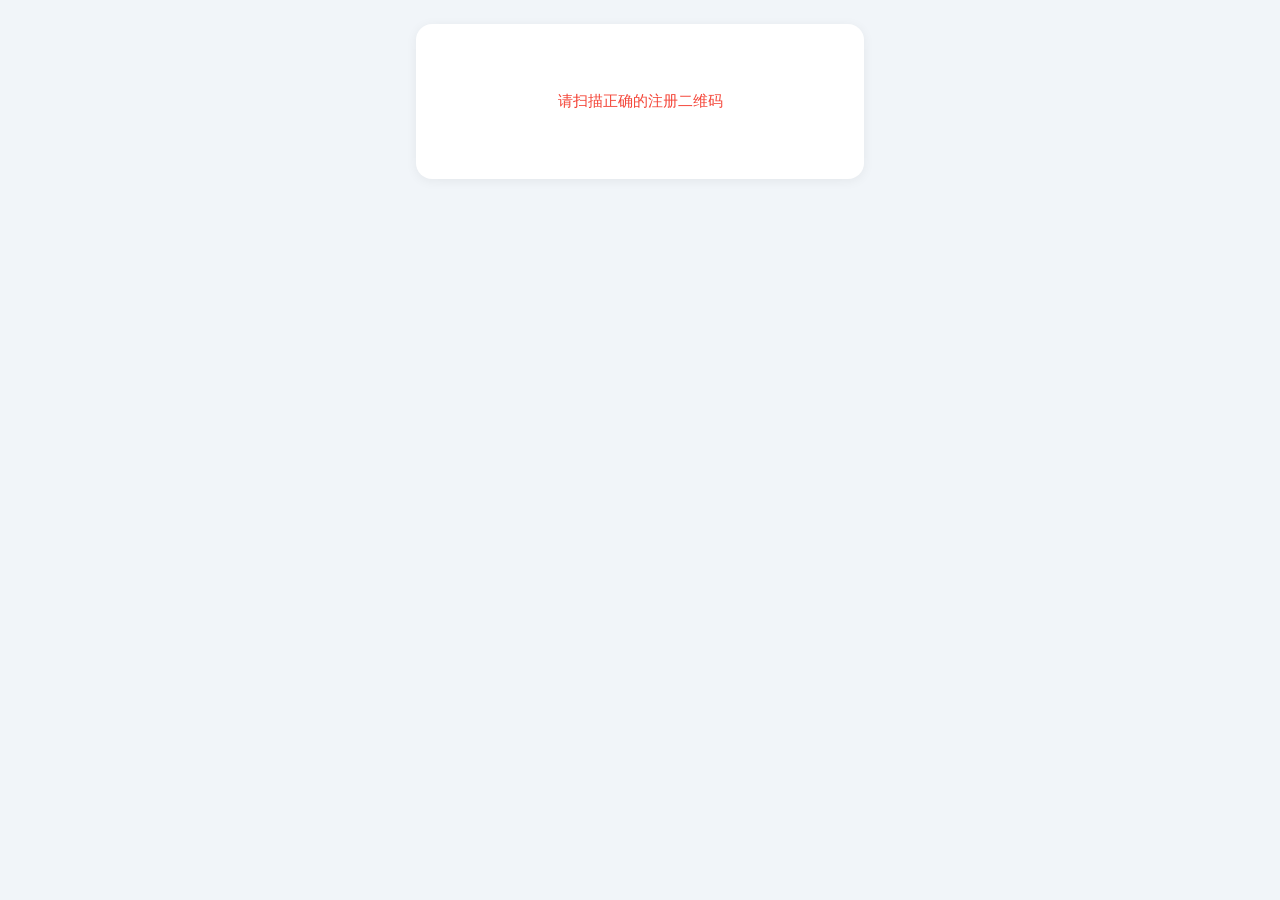
<file: register.html>
<!DOCTYPE html>
<html lang="zh-CN">
<head>
  <meta charset="UTF-8">
  <meta name="viewport" content="width=device-width, initial-scale=1.0, user-scalable=no">
  <title>加入花名册</title>
  <link rel="stylesheet" href="css/style.css">
  <style>
    body { max-width: 480px; margin: 0 auto; padding: 24px 16px; min-height: 100vh; }
    .reg-card { background: #fff; border-radius: 16px; padding: 28px 20px; box-shadow: 0 2px 12px rgba(0,0,0,0.06); }
    .reg-card h2 { font-size: 20px; font-weight: 700; color: #333; margin-bottom: 4px; text-align: center; }
    .reg-card .sub { font-size: 13px; color: #999; text-align: center; margin-bottom: 24px; }
    .reg-card label { display: block; font-size: 13px; font-weight: 600; color: #555; margin-bottom: 4px; margin-top: 14px; }
    .reg-card select, .reg-card input { width: 100%; padding: 12px 14px; font-size: 15px; border: 1px solid #d0d7e2; border-radius: 10px; outline: none; box-sizing: border-box; background: #fafbfc; margin-top: 4px; }
    .reg-card select:focus, .reg-card input:focus { border-color: var(--primary, #4a6cf7); }
    .reg-card .btn { width: 100%; margin-top: 20px; padding: 14px; font-size: 16px; }
    .reg-card .error { color: #f44336; font-size: 13px; margin-top: 8px; }
    .reg-card .provider-tag { display: inline-block; background: #e8f5e9; color: #2e7d32; font-size: 13px; padding: 4px 12px; border-radius: 20px; margin-bottom: 8px; }
  </style>
</head>
<body>
  <div class="reg-card" id="formCard">
    <h2>加入花名册</h2>
    <div class="sub" id="providerLabel">加载中...</div>
    <label>选择门店</label>
    <select id="regStore"><option value="">加载中...</option></select>
    <label>姓名</label>
    <input type="text" id="regName" placeholder="你的姓名">
    <label>手机号</label>
    <input type="tel" id="regPhone" placeholder="用于打卡登录" maxlength="11">
    <p class="error" id="regError"></p>
    <button class="btn-primary btn" id="regBtn" onclick="doRegister()">确认注册</button>
  </div>
  <div class="reg-card" id="doneCard" style="display:none;text-align:center">
    <div style="font-size:48px;margin-bottom:8px">&#x2705;</div>
    <h2>注册成功</h2>
    <p style="color:#4caf50;margin-top:8px">你已加入花名册，可以扫码打卡了</p>
  </div>

  <script src="js/api.js?v=1"></script>
  <script src="js/config.js?v=2"></script>
  <script>
  var _pid = (function() {
    var s = location.search;
    var m = s.match(/provider=(\d+)/);
    return m ? m[1] : '';
  })();

  if (!_pid) {
    document.getElementById('formCard').innerHTML = '<div style="text-align:center;padding:40px 0"><p style="color:#f44336;font-size:15px">请扫描正确的注册二维码</p></div>';
  } else {
    loadData();
  }

  function loadData() {
    // 加载第三方信息
    db.from('service_provider').select('*').eq('id', _pid).limit(1).maybeSingle()
      .then(function(r) {
        if (r.error || !r.data) {
          document.getElementById('providerLabel').textContent = '第三方不存在';
        } else {
          document.getElementById('providerLabel').innerHTML = '<span class="provider-tag">' + esc(r.data.name) + '</span>';
        }
      });
    // 加载门店列表
    db.from('store').select('store_id,name').order('store_id')
      .then(function(r) {
        if (r.error || !r.data || !r.data.length) {
          document.getElementById('regStore').innerHTML = '<option value="">暂无门店</option>';
        } else {
          document.getElementById('regStore').innerHTML = '<option value="">请选择门店</option>' +
            r.data.map(function(s) { return '<option value="' + s.store_id + '">' + esc(s.name) + '</option>'; }).join('');
        }
      });
  }

  window.doRegister = function() {
    var storeId = document.getElementById('regStore').value;
    var name = document.getElementById('regName').value.trim();
    var phone = document.getElementById('regPhone').value.trim();
    var errEl = document.getElementById('regError');
    errEl.textContent = '';
    if (!storeId) { errEl.textContent = '请选择门店'; return; }
    if (!name) { errEl.textContent = '请输入姓名'; return; }
    if (!phone) { errEl.textContent = '请输入手机号'; return; }
    if (!/^1\d{10}$/.test(phone)) { errEl.textContent = '手机号格式不正确'; return; }
    var btn = document.getElementById('regBtn');
    btn.disabled = true; btn.textContent = '注册中...';
    // 步骤1: 检查手机号重复
    db.from('roster').select('id').eq('store_id', storeId).eq('phone', phone).maybeSingle()
      .then(function(r) {
        if (r.data) { errEl.textContent = '该手机号在此门店已注册'; btn.disabled = false; btn.textContent = '确认注册'; return; }
        // 步骤2: 检查同门店同姓名
        return db.from('roster').select('id').eq('store_id', storeId).eq('name', name).maybeSingle().then(function(r2) {
          if (r2.data) { errEl.textContent = '该姓名在此门店已存在'; btn.disabled = false; btn.textContent = '确认注册'; return; }
          // 步骤3: 插入
          return db.from('roster').insert({ store_id: storeId, name: name, phone: phone, provider_id: _pid }).then(function(r3) {
            if (r3.error) { errEl.textContent = r3.error.message || '注册失败'; btn.disabled = false; btn.textContent = '确认注册'; return; }
            document.getElementById('formCard').style.display = 'none';
            document.getElementById('doneCard').style.display = '';
            // 自动同步到排班系统
            db.from('store').select('schedule_store_name').eq('store_id', storeId).single().then(function(sr) {
              var schedName = (sr.data && sr.data.schedule_store_name) || '';
              if (!schedName) return;
              db.from('app_config').select('schedule_api_url,schedule_api_key').limit(1).single().then(function(cr) {
                var apiUrl = (cr.data && cr.data.schedule_api_url) || SCHEDULE_CONFIG.apiUrl || '';
                var apiKey = (cr.data && cr.data.schedule_api_key) || SCHEDULE_CONFIG.apiKey || '';
                if (!apiUrl) return;
                fetch(apiUrl + '/api/public/roster/sync?key=' + encodeURIComponent(apiKey), {
                  method: 'POST', headers: { 'Content-Type': 'application/json' },
                  body: JSON.stringify({ storeName: schedName, staff: [{ name: name, phone: phone, employmentType: '兼职' }] })
                }).catch(function(){});
              }).catch(function(){});
            }).catch(function(){});
          });
        });
      }).catch(function(e) {
        btn.disabled = false; btn.textContent = '确认注册';
        errEl.textContent = '网络错误: ' + (e.message || '请重试');
      });
  };

  function esc(s) { if (!s) return ''; return s.replace(/&/g,'&amp;').replace(/</g,'&lt;').replace(/>/g,'&gt;').replace(/"/g,'&quot;'); }
  </script>
</body>
</html>
</file>
<file: css/style.css>
* { margin: 0; padding: 0; box-sizing: border-box; }

:root {
  --primary: #4a6cf7;
  --primary-light: #eef1ff;
  --primary-dark: #3b56d4;
  --danger: #ef4444;
  --danger-light: #fef2f2;
  --success: #10b981;
  --success-light: #ecfdf5;
  --warning: #f59e0b;
  --warning-light: #fffbeb;
  --bg: #f1f5f9;
  --card: #fff;
  --border: #e2e8f0;
  --text: #1e293b;
  --text-secondary: #64748b;
  --text-muted: #94a3b8;
  --radius: 12px;
  --radius-sm: 8px;
  --shadow-sm: 0 1px 3px rgba(0,0,0,0.06);
  --shadow: 0 4px 16px rgba(0,0,0,0.08);
  --shadow-lg: 0 8px 30px rgba(0,0,0,0.12);
  --transition: 0.2s ease;
}

body {
  font-family: -apple-system, BlinkMacSystemFont, "Segoe UI", "PingFang SC", "Microsoft YaHei", sans-serif;
  background: var(--bg);
  color: var(--text);
  min-height: 100vh;
  -webkit-font-smoothing: antialiased;
}

/* ====== 通用组件 ====== */

button {
  transition: all var(--transition);
  cursor: pointer;
  font-family: inherit;
}

button:hover { transform: translateY(-1px); }
button:active { transform: scale(0.97); }

input, select, textarea {
  font-family: inherit;
  transition: all var(--transition);
}

input:focus, select:focus, textarea:focus {
  border-color: var(--primary) !important;
  box-shadow: 0 0 0 3px rgba(74,108,247,0.12) !important;
  outline: none;
}

.btn-primary {
  padding: 10px 24px;
  font-size: 14px;
  font-weight: 600;
  background: var(--primary);
  color: #fff;
  border: none;
  border-radius: var(--radius-sm);
  box-shadow: 0 2px 8px rgba(74,108,247,0.3);
}
.btn-primary:hover { background: var(--primary-dark); box-shadow: 0 4px 14px rgba(74,108,247,0.4); }
.btn-primary:active { background: var(--primary-dark); }

.btn-danger {
  padding: 6px 14px;
  font-size: 12px;
  font-weight: 500;
  background: var(--danger-light);
  color: var(--danger);
  border: 1px solid #fecaca;
  border-radius: 6px;
}
.btn-danger:hover { background: #fee2e2; }
.btn-danger:active { background: #fecaca; }

.btn-success {
  padding: 6px 14px;
  font-size: 12px;
  font-weight: 500;
  background: var(--success-light);
  color: var(--success);
  border: 1px solid #a7f3d0;
  border-radius: 6px;
}
.btn-success:hover { background: #d1fae5; }

.btn-outline {
  padding: 8px 20px;
  font-size: 13px;
  font-weight: 500;
  background: var(--card);
  color: var(--text-secondary);
  border: 1px solid var(--border);
  border-radius: var(--radius-sm);
}
.btn-outline:hover { color: var(--text); border-color: #cbd5e1; background: #f8fafc; }

/* 输入框通用 */
.input-field {
  padding: 10px 14px;
  font-size: 14px;
  border: 1.5px solid var(--border);
  border-radius: var(--radius-sm);
  outline: none;
  background: var(--card);
}

/* 表格通用 */
.data-table {
  width: 100%;
  border-collapse: separate;
  border-spacing: 0;
  background: var(--card);
  border-radius: var(--radius);
  overflow: hidden;
  box-shadow: var(--shadow-sm);
}
.data-table thead th {
  background: #f8fafc;
  padding: 12px 16px;
  font-size: 12px;
  font-weight: 700;
  color: var(--text-secondary);
  text-transform: uppercase;
  letter-spacing: 0.5px;
  text-align: left;
  border-bottom: 2px solid var(--border);
  white-space: nowrap;
}
.data-table tbody td {
  padding: 12px 16px;
  font-size: 14px;
  border-bottom: 1px solid #f1f5f9;
  color: var(--text);
}
.data-table tbody tr:last-child td { border-bottom: none; }
.data-table tbody tr:hover { background: #f8fafc; }
.data-table tbody tr:nth-child(even) { background: #fafbfc; }
.data-table tbody tr:nth-child(even):hover { background: #f1f5f9; }

/* 卡片 */
.card {
  background: var(--card);
  border-radius: var(--radius);
  padding: 24px;
  box-shadow: var(--shadow-sm);
  border: 1px solid var(--border);
}

/* 加载 / 空状态 */
.empty-state {
  text-align: center;
  padding: 60px 20px;
  color: var(--text-muted);
  font-size: 14px;
}
.empty-state::before {
  content: "";
  display: block;
  width: 48px; height: 48px;
  margin: 0 auto 16px;
  background: var(--bg);
  border-radius: 50%;
  background-image: url("data:image/svg+xml,%3Csvg xmlns='http://www.w3.org/2000/svg' width='24' height='24' viewBox='0 0 24 24' fill='none' stroke='%2394a3b8' stroke-width='1.5'%3E%3Cpath d='M14 2H6a2 2 0 0 0-2 2v16a2 2 0 0 0 2 2h12a2 2 0 0 0 2-2V8z'%3E%3C/path%3E%3Cpolyline points='14 2 14 8 20 8'%3E%3C/polyline%3E%3C/svg%3E");
  background-repeat: no-repeat;
  background-position: center;
}

.loading {
  text-align: center;
  padding: 40px;
  color: var(--text-muted);
  font-size: 14px;
}
.loading::before {
  content: "";
  display: inline-block;
  width: 22px; height: 22px;
  border: 2.5px solid var(--border);
  border-top-color: var(--primary);
  border-radius: 50%;
  animation: spin 0.7s linear infinite;
  margin-right: 10px;
  vertical-align: middle;
}
@keyframes spin { to { transform: rotate(360deg); } }

/* Toast */
.toast {
  position: fixed;
  top: 24px;
  left: 50%;
  transform: translateX(-50%);
  padding: 12px 28px;
  border-radius: 10px;
  font-size: 14px;
  font-weight: 600;
  color: #fff;
  z-index: 9999;
  animation: toastIn 0.3s ease;
  box-shadow: var(--shadow-lg);
}
.toast.success { background: var(--success); }
.toast.error { background: var(--danger); }
@keyframes toastIn {
  from { opacity: 0; transform: translateX(-50%) translateY(-12px); }
  to { opacity: 1; transform: translateX(-50%) translateY(0); }
}

/* ====== 打卡页面 ====== */
.checkin-page {
  max-width: 480px;
  margin: 0 auto;
  padding: 20px;
  min-height: 100vh;
  display: flex;
  flex-direction: column;
  align-items: center;
}

.store-header { text-align: center; margin-top: 40px; margin-bottom: 8px; }
.store-header .icon { font-size: 48px; }
.store-header h1 { font-size: 24px; font-weight: 700; margin-top: 8px; color: var(--text); }
.store-header .store-tag {
  display: inline-block; margin-top: 8px;
  padding: 4px 16px; background: var(--primary-light);
  border-radius: 20px; font-size: 13px; color: var(--primary);
  font-weight: 500;
}

/* 手机验证 */
.phone-verify { width: 100%; margin-top: 24px; text-align: center; }
.phone-verify h2 { font-size: 18px; font-weight: 600; color: var(--text); margin-bottom: 6px; }
.phone-verify .hint { font-size: 13px; color: var(--text-secondary); margin-bottom: 20px; }
.phone-input-wrap { display: flex; gap: 10px; }
.phone-input-wrap input {
  flex: 1;
  padding: 16px 18px; font-size: 19px;
  border: 2px solid var(--border); border-radius: 14px;
  text-align: center; letter-spacing: 3px; outline: none;
  background: var(--card);
}
.phone-input-wrap button {
  padding: 16px 28px; font-size: 16px; font-weight: 700;
  background: var(--primary); color: #fff; border: none;
  border-radius: 14px; white-space: nowrap;
  box-shadow: 0 4px 12px rgba(74,108,247,0.3);
}
.phone-input-wrap button:hover { background: var(--primary-dark); }
.phone-display { font-size: 13px; color: var(--text-muted); margin-top: 4px; }

/* 打卡状态 */
.checkin-status { width: 100%; margin-top: 30px; text-align: center; }
.welcome-text { font-size: 22px; font-weight: 700; color: var(--text); margin-bottom: 8px; }
.welcome-text .name { color: var(--primary); }

.status-badge {
  display: inline-block; padding: 6px 20px; border-radius: 20px;
  font-size: 13px; font-weight: 600; margin-bottom: 20px;
}
.status-badge.in { background: var(--success-light); color: #059669; }
.status-badge.out { background: var(--danger-light); color: #dc2626; }
.status-badge.none { background: var(--warning-light); color: #d97706; }

.time-info {
  background: var(--card); border-radius: 16px; padding: 20px 24px;
  margin: 16px 0; box-shadow: var(--shadow); border: 1px solid var(--border);
}
.time-section {
  margin-bottom: 12px;
}
.time-section:last-child { margin-bottom: 0; }
.time-section-title {
  font-size: 12px; font-weight: 700; color: var(--text-muted);
  text-transform: uppercase; letter-spacing: 0.5px;
  margin-bottom: 10px; display: flex; align-items: center; gap: 6px;
}
.time-section-divider {
  border: none; border-top: 1px dashed var(--border);
  margin: 14px 0;
}
.time-row { display: flex; justify-content: space-between; padding: 6px 0; font-size: 15px; }
.time-row .label { color: var(--text-secondary); min-width: 40px; }
.time-row .value { font-weight: 700; font-variant-numeric: tabular-nums; }
.time-row .value.dim { color: var(--text-muted); font-weight: 400; }
.hours-highlight {
  margin-top: 14px; padding-top: 14px;
  border-top: 1px dashed var(--border);
  font-size: 20px; font-weight: 800; color: var(--primary);
}

/* 操作按钮 */
.action-area { width: 100%; margin-top: 24px; }
.btn-checkin, .btn-checkout {
  width: 100%; padding: 18px; font-size: 20px; font-weight: 700;
  border: none; border-radius: 14px; letter-spacing: 1px;
}
.btn-checkin {
  background: var(--primary); color: #fff;
  box-shadow: 0 4px 16px rgba(74,108,247,0.4);
}
.btn-checkin:hover { background: var(--primary-dark); box-shadow: 0 6px 22px rgba(74,108,247,0.5); }
.btn-checkout {
  background: var(--danger); color: #fff;
  box-shadow: 0 4px 16px rgba(239,68,68,0.35);
}
.btn-checkout:hover { background: #dc2626; box-shadow: 0 6px 22px rgba(239,68,68,0.45); }
.btn-change-name {
  margin-top: 16px; padding: 12px 24px; font-size: 14px; font-weight: 600;
  background: var(--bg); border: 1.5px solid var(--border);
  border-radius: 10px; color: var(--text-secondary);
}
.btn-change-name:hover { background: var(--primary-light); color: var(--primary); border-color: var(--primary); }

/* 底部 */
.footer-info {
  margin-top: auto; padding: 30px 0 10px;
  text-align: center; font-size: 12px; color: var(--text-muted);
}

/* ====== 管理后台 ====== */
.admin-page { max-width: 1100px; margin: 0 auto; padding: 28px 20px; }

/* 登录 */
.admin-login { max-width: 380px; margin: 120px auto; text-align: center; }
.admin-login h1 { font-size: 26px; font-weight: 700; margin-bottom: 28px; color: var(--text); }
.admin-login input {
  width: 100%; padding: 16px; font-size: 16px;
  border: 2px solid var(--border); border-radius: var(--radius);
  text-align: center; letter-spacing: 5px; outline: none; background: var(--card);
}
.admin-login button {
  width: 100%; margin-top: 18px; padding: 16px; font-size: 17px;
  font-weight: 700; background: var(--primary); color: #fff;
  border: none; border-radius: var(--radius);
  box-shadow: 0 4px 14px rgba(74,108,247,0.35);
}
.admin-login button:hover { background: var(--primary-dark); }

/* 顶部栏 */
.admin-header {
  display: flex; justify-content: space-between; align-items: center;
  margin-bottom: 24px; flex-wrap: wrap; gap: 12px;
}
.admin-header h1 { font-size: 24px; font-weight: 700; color: var(--text); }

/* 导航标签 */
.tab-nav {
  display: flex; gap: 4px; margin-bottom: 24px;
  background: var(--card); border-radius: var(--radius);
  padding: 4px; box-shadow: var(--shadow-sm);
  border: 1px solid var(--border);
}
.tab-nav button {
  flex: 1; padding: 10px 16px; font-size: 14px; font-weight: 600;
  background: none; border: none; border-radius: calc(var(--radius) - 4px);
  cursor: pointer; color: var(--text-secondary);
}
.tab-nav button:hover { color: var(--text); background: var(--bg); }
.tab-nav button.active {
  color: #fff; background: var(--primary);
  box-shadow: 0 2px 8px rgba(74,108,247,0.35);
}

/* 筛选栏 */
.filter-bar {
  display: flex; gap: 10px; margin-bottom: 20px;
  flex-wrap: wrap; align-items: center;
}
.filter-bar select, .filter-bar input[type="date"] {
  padding: 10px 14px; font-size: 14px;
  border: 1.5px solid var(--border); border-radius: var(--radius-sm);
  outline: none; background: var(--card);
  font-family: inherit;
}
.filter-bar select {
  -webkit-appearance: none; appearance: none;
  background-image: url("data:image/svg+xml,%3Csvg xmlns='http://www.w3.org/2000/svg' width='12' height='12' viewBox='0 0 12 12'%3E%3Cpath d='M6 8L1 3h10z' fill='%2394a3b8'/%3E%3C/svg%3E");
  background-repeat: no-repeat; background-position: right 12px center;
  padding-right: 32px;
}
.filter-bar button {
  padding: 10px 22px; font-size: 14px; font-weight: 600;
  background: var(--primary); color: #fff; border: none;
  border-radius: var(--radius-sm);
  box-shadow: 0 2px 8px rgba(74,108,247,0.3);
}
.filter-bar button:hover { background: var(--primary-dark); }

/* 汇总卡片 */
.summary-cards { display: flex; gap: 16px; margin-bottom: 24px; flex-wrap: wrap; }
.summary-card {
  flex: 1; min-width: 160px;
  background: var(--card); border-radius: var(--radius);
  padding: 20px; box-shadow: var(--shadow-sm); text-align: center;
  border: 1px solid var(--border);
}
.summary-card .num { font-size: 30px; font-weight: 800; color: var(--primary); }
.summary-card .label { font-size: 13px; color: var(--text-secondary); margin-top: 4px; }

/* 表格统一样式 */
.records-table, .store-table, .roster-table {
  width: 100%; border-collapse: separate; border-spacing: 0;
  background: var(--card); border-radius: var(--radius);
  overflow: hidden; box-shadow: var(--shadow-sm); border: 1px solid var(--border);
}
.records-table thead th, .store-table thead th, .roster-table thead th {
  background: #f8fafc; padding: 10px 12px;
  font-size: 11px; font-weight: 700; color: var(--text-secondary);
  text-transform: uppercase; letter-spacing: 0.3px; text-align: left;
  border-bottom: 2px solid var(--border); white-space: nowrap;
}
.records-table tbody td, .store-table tbody td, .roster-table tbody td {
  padding: 8px 10px; font-size: 13px;
  border-bottom: 1px solid #f1f5f9; color: var(--text);
}
.records-table tbody tr:last-child td,
.store-table tbody tr:last-child td,
.roster-table tbody tr:last-child td { border-bottom: none; }
.records-table tbody tr:hover, .store-table tbody tr:hover, .roster-table tbody tr:hover { background: #f8fafc; }
.records-table tbody tr:nth-child(even), .store-table tbody tr:nth-child(even), .roster-table tbody tr:nth-child(even) { background: #fafbfc; }
.records-table tbody tr:nth-child(even):hover, .store-table tbody tr:nth-child(even):hover, .roster-table tbody tr:nth-child(even):hover { background: #f1f5f9; }

.records-table .hours { font-weight: 800; color: var(--primary); }
.store-table .del-link { color: var(--danger); cursor: pointer; font-size: 13px; font-weight: 500; border: none; background: none; }

/* 花名册管理 */
.roster-section { margin-bottom: 28px; }
.roster-section h3 { font-size: 16px; font-weight: 700; margin-bottom: 12px; color: var(--text); }
.roster-add {
  display: flex; gap: 12px; margin-bottom: 14px; flex-wrap: wrap; align-items: center;
}
.roster-add select, .roster-add input {
  padding: 12px 16px; font-size: 15px;
  border: 1.5px solid var(--border); border-radius: var(--radius-sm);
  outline: none; background: var(--card);
  font-family: inherit;
}
.roster-add select {
  -webkit-appearance: none; appearance: none;
  background-image: url("data:image/svg+xml,%3Csvg xmlns='http://www.w3.org/2000/svg' width='12' height='12' viewBox='0 0 12 12'%3E%3Cpath d='M6 8L1 3h10z' fill='%2394a3b8'/%3E%3C/svg%3E");
  background-repeat: no-repeat; background-position: right 14px center;
  padding-right: 38px; min-width: 160px;
}
.roster-add input { flex: 1; min-width: 140px; }
.roster-add .btn-primary {
  padding: 12px 28px; font-size: 15px; font-weight: 600;
}
.roster-filter {
  display: flex; gap: 16px; margin-bottom: 18px; flex-wrap: wrap; align-items: flex-end;
}
.roster-filter .filter-item {
  display: flex; flex-direction: column; gap: 6px;
}
.roster-filter .filter-item-grow {
  flex: 1; min-width: 280px;
}
.roster-filter .filter-label {
  font-size: 13px; font-weight: 600; color: #64748b; text-transform: uppercase; letter-spacing: 0.5px;
}
.roster-filter .filter-search-box {
  display: flex; gap: 0; align-items: stretch;
  border: 1.5px solid var(--border); border-radius: var(--radius-sm);
  overflow: hidden; background: var(--card);
  transition: border-color 0.2s, box-shadow 0.2s;
}
.roster-filter .filter-search-box:focus-within {
  border-color: var(--primary); box-shadow: 0 0 0 3px rgba(37,99,235,0.1);
}
.roster-filter select {
  padding: 11px 38px 11px 16px; font-size: 15px;
  border: 1.5px solid var(--border); border-radius: var(--radius-sm);
  outline: none; background: var(--card);
  font-family: inherit; min-width: 170px;
  -webkit-appearance: none; appearance: none; cursor: pointer;
  background-image: url("data:image/svg+xml,%3Csvg xmlns='http://www.w3.org/2000/svg' width='12' height='12' viewBox='0 0 12 12'%3E%3Cpath d='M6 8L1 3h10z' fill='%2394a3b8'/%3E%3C/svg%3E");
  background-repeat: no-repeat; background-position: right 14px center;
  transition: border-color 0.2s, box-shadow 0.2s;
}
.roster-filter select:focus {
  border-color: var(--primary); box-shadow: 0 0 0 3px rgba(37,99,235,0.1);
}
.roster-filter .filter-search-box input {
  flex: 1; border: none; padding: 11px 14px; font-size: 15px;
  outline: none; background: transparent; font-family: inherit;
  min-width: 140px;
}
.roster-filter .btn-search {
  padding: 11px 22px; font-size: 14px; font-family: inherit;
  background: var(--primary); color: #fff; border: none;
  cursor: pointer; white-space: nowrap; font-weight: 500;
  transition: background 0.2s;
}
.roster-filter .btn-search:hover {
  background: #1d4ed8;
}
.roster-filter .btn-clear {
  padding: 11px 14px; font-size: 14px; font-family: inherit;
  background: transparent; color: #94a3b8; border: none;
  cursor: pointer; transition: color 0.2s;
}
.roster-filter .btn-clear:hover {
  color: #ef4444;
}

/* 文件选择按钮 */
.file-input-label {
  display: flex; align-items: center;
  padding: 12px 16px; font-size: 15px;
  border: 1.5px solid var(--border); border-radius: var(--radius-sm);
  background: var(--card); color: var(--text-secondary);
  transition: all var(--transition); white-space: nowrap; overflow: hidden; text-overflow: ellipsis;
}
.file-input-label:hover { border-color: var(--primary); color: var(--primary); background: var(--primary-light); }

/* 批量导入文本域 */
.roster-section textarea {
  border: 1.5px solid var(--border) !important;
}
.roster-section textarea:focus {
  border-color: var(--primary) !important;
  box-shadow: 0 0 0 3px rgba(74,108,247,0.12) !important;
}

/* 花名册表格内编辑控件 */
.roster-table tbody td input[type="text"],
.roster-table tbody td input[type="tel"],
.roster-table tbody td input[type="number"] {
  padding: 8px 10px;
  font-size: 14px;
  border: 1.5px solid var(--border);
  border-radius: 6px;
  outline: none;
  background: #fff;
  font-family: inherit;
  transition: border-color 0.2s, box-shadow 0.2s;
}
.roster-table tbody td input[type="text"]:focus,
.roster-table tbody td input[type="tel"]:focus,
.roster-table tbody td input[type="number"]:focus {
  border-color: var(--primary) !important;
  box-shadow: 0 0 0 3px rgba(74,108,247,0.12) !important;
}
.roster-table tbody td select {
  padding: 8px 28px 8px 10px;
  font-size: 14px;
  border: 1.5px solid var(--border);
  border-radius: 6px;
  outline: none;
  background: #fff;
  font-family: inherit;
  -webkit-appearance: none; appearance: none;
  background-image: url("data:image/svg+xml,%3Csvg xmlns='http://www.w3.org/2000/svg' width='10' height='10' viewBox='0 0 12 12'%3E%3Cpath d='M6 8L1 3h10z' fill='%2394a3b8'/%3E%3C/svg%3E");
  background-repeat: no-repeat; background-position: right 8px center;
  transition: border-color 0.2s, box-shadow 0.2s;
}
.roster-table tbody td select:focus {
  border-color: var(--primary) !important;
  box-shadow: 0 0 0 3px rgba(74,108,247,0.12) !important;
}

/* 门店管理 */
.store-mgmt-section { margin-bottom: 28px; }
.store-mgmt-section h3 { font-size: 16px; font-weight: 700; margin-bottom: 12px; color: var(--text); }
.store-add {
  display: flex; gap: 10px; margin-bottom: 14px; flex-wrap: wrap;
}
.store-add input, .store-add select {
  padding: 10px 14px; font-size: 14px;
  border: 1.5px solid var(--border); border-radius: var(--radius-sm);
  outline: none; background: var(--card); min-width: 120px;
  font-family: inherit;
  -webkit-appearance: none; appearance: none;
  background-image: url("data:image/svg+xml,%3Csvg xmlns='http://www.w3.org/2000/svg' width='12' height='12' viewBox='0 0 12 12'%3E%3Cpath d='M6 8L1 3h10z' fill='%2394a3b8'/%3E%3C/svg%3E");
  background-repeat: no-repeat; background-position: right 12px center;
  padding-right: 32px;
}

/* 二维码区域 */
.qr-section { display: flex; gap: 24px; flex-wrap: wrap; }
.qr-card {
  text-align: center; background: var(--card); padding: 24px;
  border-radius: var(--radius); box-shadow: var(--shadow-sm);
  border: 1px solid var(--border);
}
.qr-card h4 { font-size: 16px; font-weight: 700; margin-bottom: 16px; color: var(--text); }
.qr-card .qr-hint { font-size: 12px; color: var(--text-muted); margin-top: 10px; }

/* 修改密码面板 */
#changePwdBox.card { margin-bottom: 20px; }

/* ====== 扫码器浮层 ====== */
.scanner-overlay {
  position: fixed; inset: 0;
  background: rgba(0,0,0,0.88); z-index: 1000;
  display: flex; align-items: center; justify-content: center;
}
.scanner-box {
  width: 90vw; max-width: 420px; background: var(--card);
  border-radius: 16px; overflow: hidden; box-shadow: var(--shadow-lg);
}
.scanner-header {
  display: flex; justify-content: space-between; align-items: center;
  padding: 16px 20px; font-size: 16px; font-weight: 700;
  color: var(--text); border-bottom: 1px solid var(--border);
}
.scanner-close {
  width: 30px; height: 30px; font-size: 18px; color: var(--text-muted);
  background: var(--bg); border: none; cursor: pointer;
  border-radius: 50%; line-height: 30px; text-align: center;
}
.scanner-close:hover { background: var(--danger-light); color: var(--danger); }
.scanner-box #qrReader { width: 100%; aspect-ratio: 1; }
.scanner-box #qrReader video { border-radius: 0 0 16px 16px; }

/* ====== 页面底部 ====== */
.footer-info {
  margin-top: auto; padding: 30px 0 10px;
  text-align: center; font-size: 12px; color: var(--text-muted);
}

/* ====== 响应式 ====== */
@media (max-width: 600px) {
  .admin-page { padding: 12px; }
  .filter-bar { flex-direction: column; align-items: stretch; }
  .summary-cards { flex-direction: column; }
  .records-table { font-size: 12px; }
  .records-table thead th, .records-table tbody td { padding: 8px 10px; }
  .store-table thead th, .store-table tbody td { padding: 8px 10px; }
  .roster-table thead th, .roster-table tbody td { padding: 8px 10px; }
  .tab-nav button { padding: 10px 12px; font-size: 13px; }
  .qr-section { flex-direction: column; align-items: center; }
}

/* ====== 时间编辑弹窗 ====== */
.modal-overlay {
  position: fixed; inset: 0;
  background: rgba(0,0,0,0.5); z-index: 2000;
  display: flex; align-items: center; justify-content: center;
}
.modal-card {
  width: 90vw; max-width: 380px; background: #fff;
  border-radius: 16px; overflow: hidden; box-shadow: 0 20px 60px rgba(0,0,0,0.2);
}
.modal-header {
  display: flex; justify-content: space-between; align-items: center;
  padding: 16px 20px; font-size: 16px; font-weight: 700;
  color: #333; border-bottom: 1px solid #eee;
}
.modal-close {
  width: 30px; height: 30px; font-size: 18px; color: #999;
  background: #f5f5f5; border: none; cursor: pointer;
  border-radius: 50%; line-height: 30px; text-align: center;
}
.modal-close:hover { background: #fee; color: #f44336; }
.modal-body { padding: 20px; }
.modal-body input:focus { border-color: var(--primary); box-shadow: 0 0 0 3px rgba(74,108,247,0.1); }

/* 权限管理 */
.perm-checkbox-grid { display: grid; grid-template-columns: repeat(2, 1fr); gap: 0.3rem 1rem; }
.perm-checkbox { display: flex; align-items: center; gap: 0.35rem; font-size: 0.85rem; cursor: pointer; padding: 0.25rem 0; user-select: none; }
.perm-checkbox input[type="checkbox"] { width: auto; margin: 0; accent-color: #4366f4; }
.store-add { display: flex; gap: 8px; flex-wrap: wrap; align-items: center; }
.store-add input, .store-add select { padding: 8px 12px; font-size: 14px; border: 1px solid #d0d7e2; border-radius: 8px; outline: none; }
.store-add input:focus, .store-add select:focus { border-color: #4366f4; }
</file>
